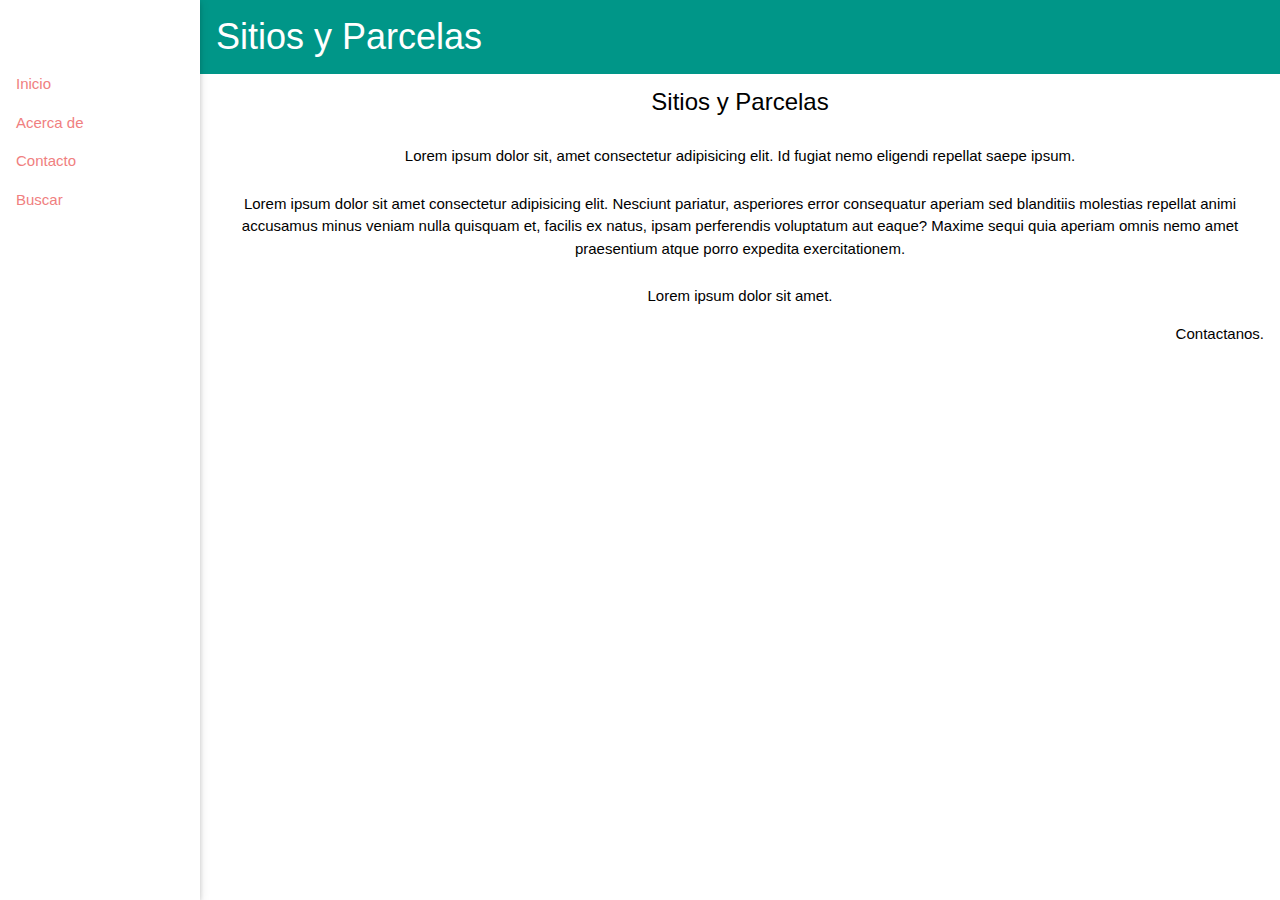
<file: index.html>
<!doctype html>
<html lang="en">
  <head>
    <!-- Required meta tags -->
    <meta charset="utf-8">
    <meta name="viewport" content="width=device-width, initial-scale=1">

    <!-- Bootstrap CSS -->
    <link href="https://cdn.jsdelivr.net/npm/bootstrap@5.0.0/dist/css/bootstrap.min.css" rel="stylesheet" integrity="sha384-wEmeIV1mKuiNpC+IOBjI7aAzPcEZeedi5yW5f2yOq55WWLwNGmvvx4Um1vskeMj0" crossorigin="anonymous">
    <link rel="stylesheet" href="js/scrip.js">
    <link rel="stylesheet" href="css/estilos.css">
    <link rel="stylesheet" href="https://www.w3schools.com/w3css/4/w3.css">

    <title>Proeycto</title>
  </head>
  <body>
      <!--  Sidebar  -->
    <div class="w3-sidebar w3-bar-block w3-collapse w3-card w3-animate-left" style="width:200px; padding-top: 65px;" id="mySidebar">
        <a href="index.html" class="w3-bar-item w3-button">Inicio</a>
        <a href="#" class="w3-bar-item w3-button">Acerca de</a>
        <a href="contacto.html" class="w3-bar-item w3-button">Contacto</a>
        <a href="#" class="w3-bar-item w3-button">Buscar</a>
        <button class="w3-bar-item w3-button w3-large w3-hide-large" id="esconder" onclick="w3_close()"> &times;</button>

      </div>
      <!--CONTAINER-->
      <div class="w3-main" style="margin-left:200px">
      <div class="w3-teal">
        <button class="w3-button w3-teal w3-xlarge w3-hide-large" onclick="w3_open()">&#9776;</button>
        <div class="w3-container">
          <h1>Sitios y Parcelas</h1>
        </div>
      </div>
      
      <div class="w3-container">
        <h3 style="text-align: center;">Sitios y Parcelas</h3>
        <p style="text-align: center; padding-top: 10px;" >Lorem ipsum dolor sit, amet consectetur adipisicing elit. Id fugiat nemo eligendi repellat saepe ipsum.</p>
        <p style="text-align: center; padding-top: 10px;">Lorem ipsum dolor sit amet consectetur adipisicing elit. Nesciunt pariatur, asperiores error consequatur aperiam sed blanditiis molestias repellat animi accusamus minus veniam nulla quisquam et, facilis ex natus, ipsam perferendis voluptatum aut eaque? Maxime sequi quia aperiam omnis nemo amet praesentium atque porro expedita exercitationem.</p>
        <p style="text-align: center; padding-top: 10px;">Lorem ipsum dolor sit amet.</p>
        <p style="text-align: right;"><b>Contactanos.</b></p>
      </div>
         
      </div>
      
      <script>
      function w3_open() {
        document.getElementById("mySidebar").style.display = "block";
      }
      
      function w3_close() {
        document.getElementById("mySidebar").style.display = "none";
      }
      </script>

    <!-- Optional JavaScript; choose one of the two! -->

    <!-- Option 1: Bootstrap Bundle with Popper -->
    <script src="https://cdn.jsdelivr.net/npm/bootstrap@5.0.0/dist/js/bootstrap.bundle.min.js" integrity="sha384-p34f1UUtsS3wqzfto5wAAmdvj+osOnFyQFpp4Ua3gs/ZVWx6oOypYoCJhGGScy+8" crossorigin="anonymous"></script>

    <!-- Option 2: Separate Popper and Bootstrap JS -->
    <!--
    <script src="https://cdn.jsdelivr.net/npm/@popperjs/core@2.9.2/dist/umd/popper.min.js" integrity="sha384-IQsoLXl5PILFhosVNubq5LC7Qb9DXgDA9i+tQ8Zj3iwWAwPtgFTxbJ8NT4GN1R8p" crossorigin="anonymous"></script>
    <script src="https://cdn.jsdelivr.net/npm/bootstrap@5.0.0/dist/js/bootstrap.min.js" integrity="sha384-lpyLfhYuitXl2zRZ5Bn2fqnhNAKOAaM/0Kr9laMspuaMiZfGmfwRNFh8HlMy49eQ" crossorigin="anonymous"></script>
    -->
  </body>
</html>
</file>
<file: css/estilos.css>
body{
    overflow: hidden;
    font-family: sans-serif;
    font-weight: 300;
    color: black;
}

#mySidebar{

    color: lightcoral;

}

#esconder{
    text-align-last: right;
}
</file>
